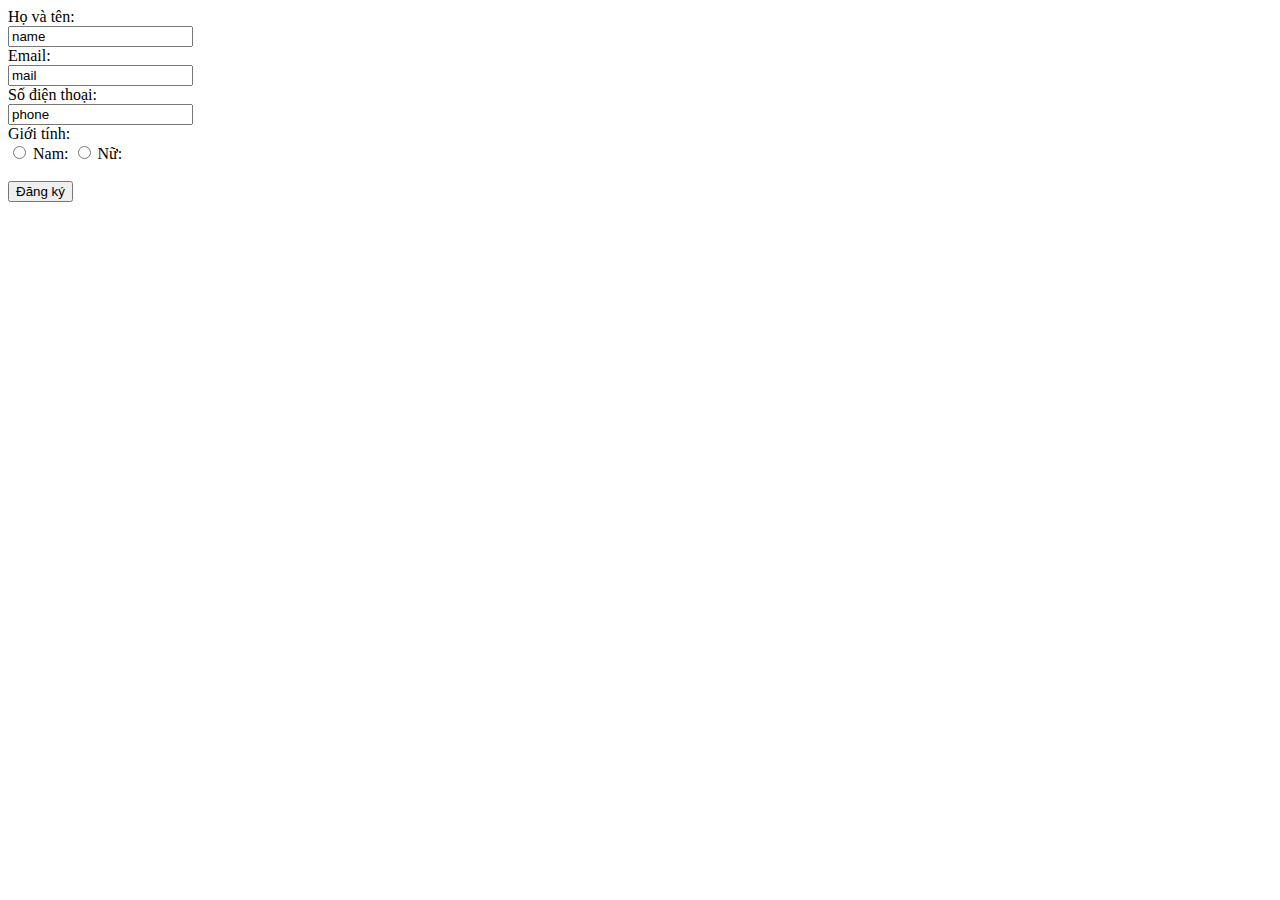
<file: index.html>
<!DOCTYPE html>
<html lang="en">
<head>
    <meta charset="UTF-8">
    <meta name="viewport" content="width=device-width, initial-scale=1.0">
    <title>Document</title>
</head>
<body>
    <form>
        Họ và tên: <br>
        <input type="text" name="name" value="name"> <br>
        Email: <br>
        <input type="email" name="mail" value="mail"> <br>
        Số điện thoại: <br>
        <input type="text" name="phone" value="phone"> <br>
        Giới tính: <br>
        <input type="radio" name="gender" id="male" value="gender">
        Nam:
        <input type="radio" name="gender" id="female" value="gender">
        Nữ:
        <br><br>
        <input type="submit" value="Đăng ký">
    </form>
</body>
</html>
</file>
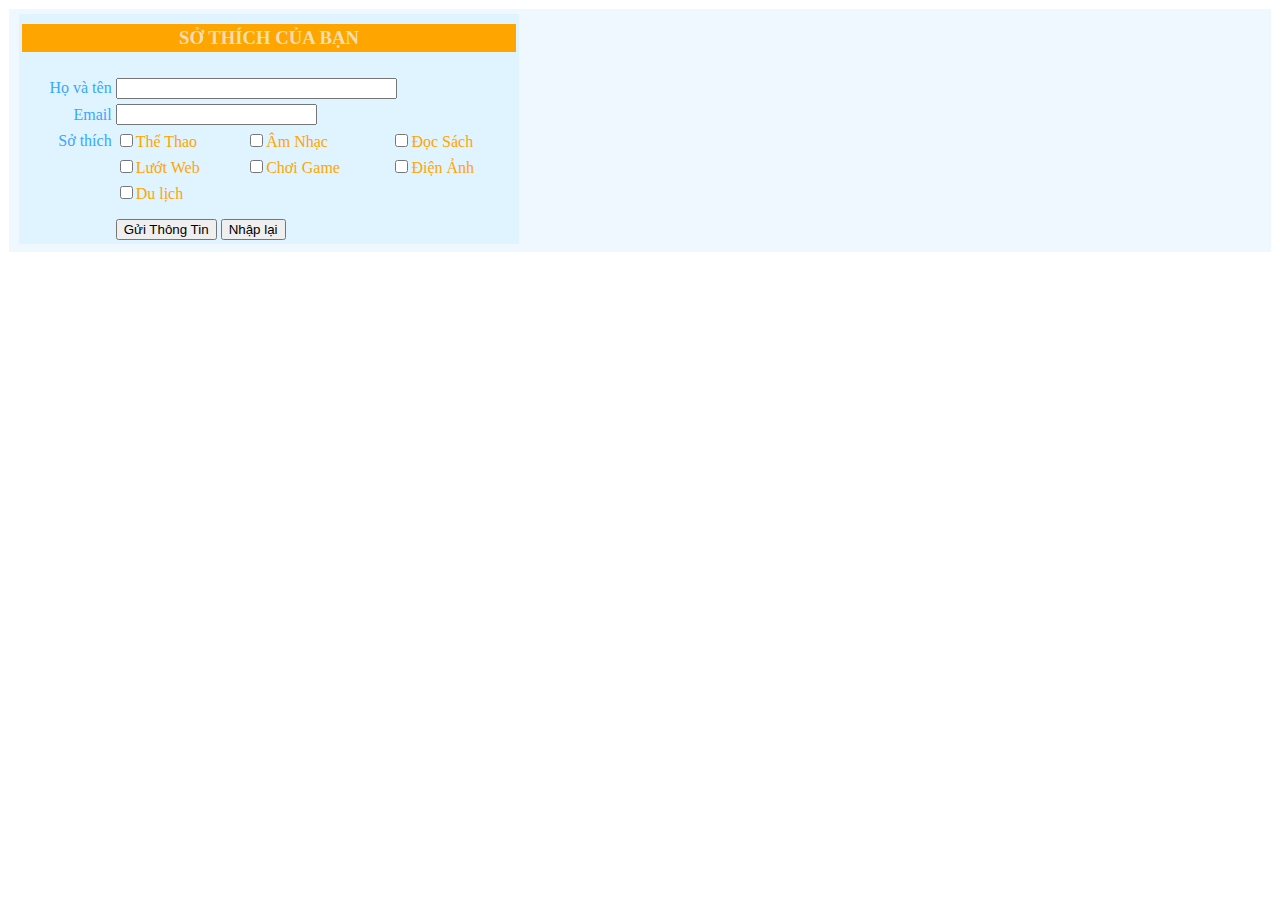
<file: bai 2/index.html>
<!DOCTYPE html>
<html lang="en">
<head>
    <meta charset="UTF-8">
    <link rel="stylesheet" href="styles.css">
    <meta name="viewport" content="width=device-width, initial-scale=1.0">
    <title>Document</title>
</head>
<body>
    <form>
        <table>
            <tr>
                <td colspan="4">
                    <h3>SỞ THÍCH CỦA BẠN</h3>
                </td>
            </tr>
            <tr>
                <td class="blue">Họ và tên</td>
                <td colspan="3"><input type="text" name="yourname" size="32"></td>
            </tr>
            <tr>
                <td class="blue">Email</td>
                <td colspan="3"><input type="text" name="email" size="22"></td>
            </tr>
            <tr>
                <td class="blue">Sở thích</td>
                <td class="orange"><input type="checkbox" name="hobby">Thể Thao</td>
                <td class="orange"><input type="checkbox" name="hobby">Âm Nhạc</td>
                <td class="orange"><input type="checkbox" name="hobby">Đọc Sách</td>
            </tr>
            <tr>
                <td></td>
                <td class="orange"><input type="checkbox" name="hobby">Lướt Web</td>
                <td class="orange"><input type="checkbox" name="hobby">Chơi Game</td>
                <td class="orange"><input type="checkbox" name="hobby">Điện Ảnh</td>
        </tr>
            <tr>
                <td></td>
                <td class="orange"><input type="checkbox" name="hobby">Du lịch</td>
            </tr>
            <tr>
                <td></td>
                <td colspan="3">
                    <button type="submit">Gửi Thông Tin</button>
                    <button type="reset">Nhập lại</button>
                </td>
            </tr>
        </table>
    </form>
</body>
</html>
</file>
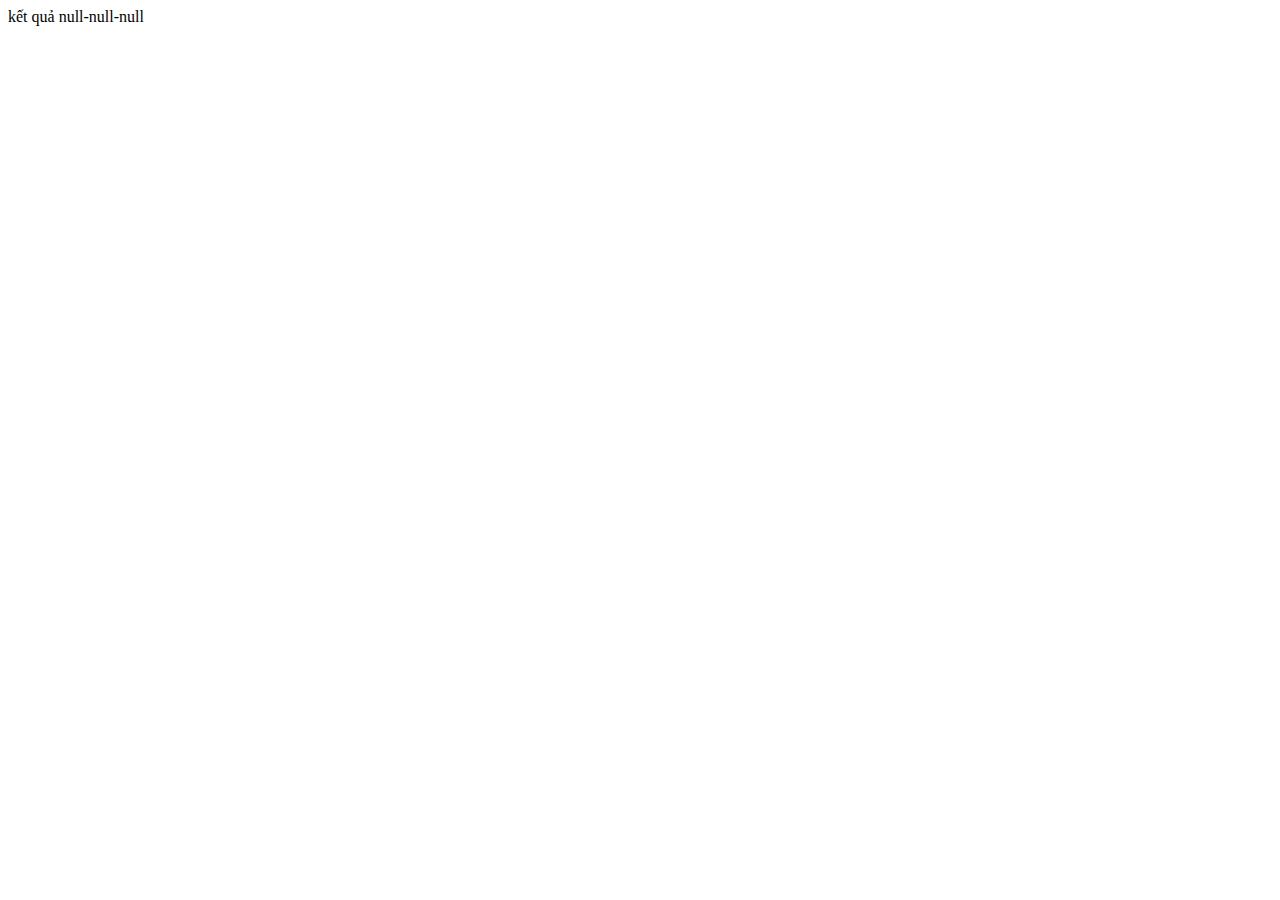
<file: bai tuan 2.1/index.html>
<!DOCTYPE html>
<html lang="en">
<head>
    <meta charset="UTF-8">
    <meta name="viewport" content="width=device-width, initial-scale=1.0">
    <title>Document</title>
</head>
<body>
     <script src="main.js"></script>
</body>
</html>
</file>
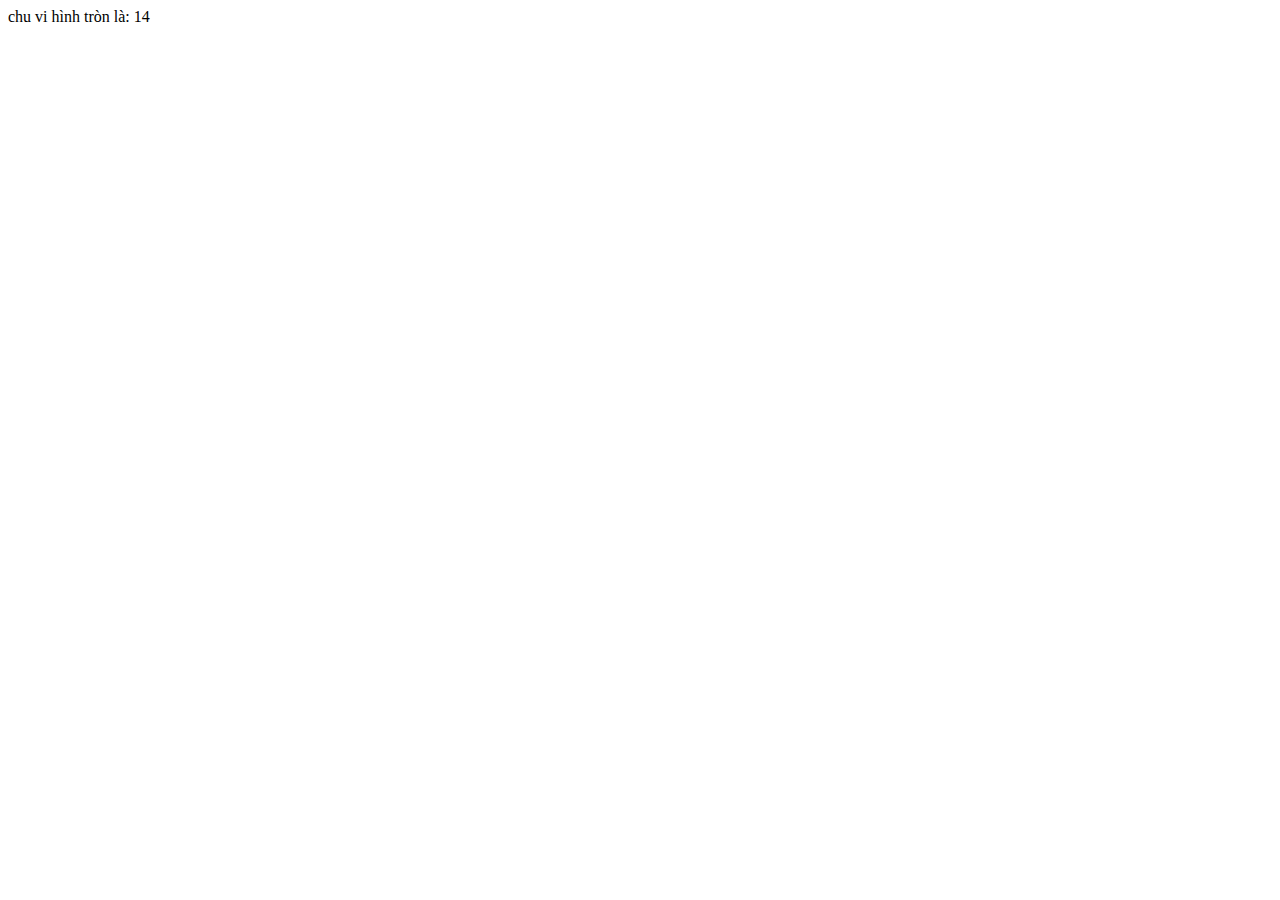
<file: bai tuan 2.2/index.html>
<!DOCTYPE html>
<html lang="en">
<head>
    <meta charset="UTF-8">
    <meta name="viewport" content="width=device-width, initial-scale=1.0">
    <title>Document</title>
</head>
<body>
    <script src="main.js"></script>
</body>
</html>
</file>
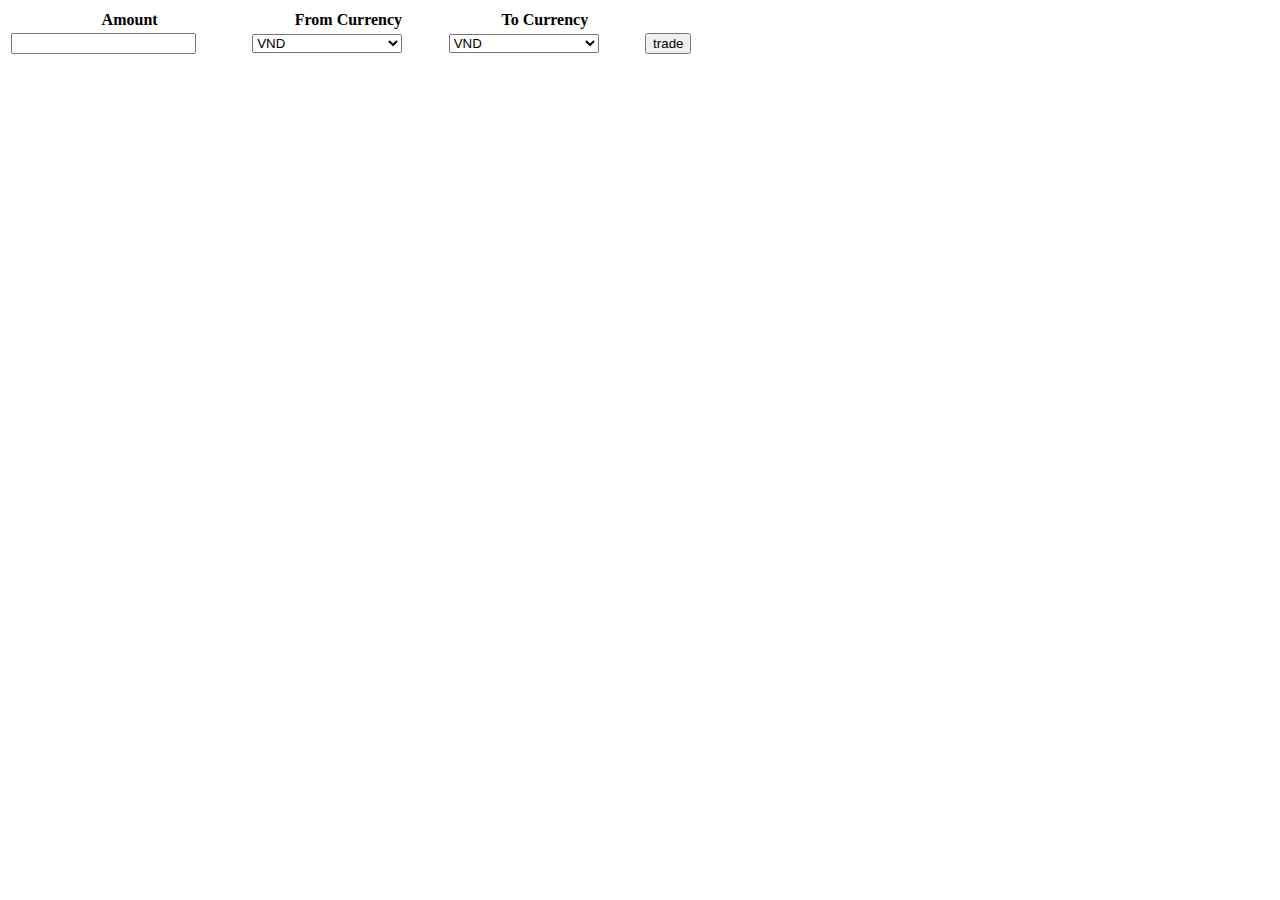
<file: tuan4 if else/bai 2/index.html>
<!DOCTYPE html>
<html lang="en">
<head>
    <meta charset="UTF-8">
    <meta name="viewport" content="width=device-width, initial-scale=1.0">
    <title>Document</title>
</head>
<body>
    <script src="main.js"></script>
    <table style="width: 700px;">
    <tr>
        <th>Amount</th>
        <th>From Currency</th>
        <th>To Currency</th>
        <th></th>
    </tr>
    <tr>
        <td><input type="text" id="money"></td>
        <td>
            <select id="from" style="width: 150px;">
            <option value="23000">VND</option>
            <option value="1">USD</option>
            <option value="3000">KR</option>
            <option value="4000">NDT</option>
            <option value="0.8">EU</option>
        </select>
        </td>
        <td>
            <select id="to" style="width: 150px;">
                <option value="23000">VND</option>
                <option value="1">USD</option>
                <option value="3000">KR</option>
                <option value="4000">NDT</option>
                <option value="0.8">EU</option>
            </select>
        </td>
        <td>
            <button onclick="changeMoney()">trade</button>
        </td>
    </tr>
</table>
<p id="result"></p>
</body>
</html>
</file>
<file: bai 2/styles.css>
table {
    width: 500px ;
    height: 230px ;
    margin: 5px 10px 10px 10px ;
    background-color: #E0F4FF;
}

form {
    border: 1px solid white ;
    width: 520 px ;
    height: 243px;
    background-color: aliceblue;
}

button {
    margin-top: 10px;
}

.blue {
    color:#39A7FF ;
    text-align: right;
}

.orange {
    color: orange;
}

h3 {
    margin-top: 5px;
    background-color: orange;
    color: wheat;
    text-align: center;
    padding: 3px;
}
</file>
